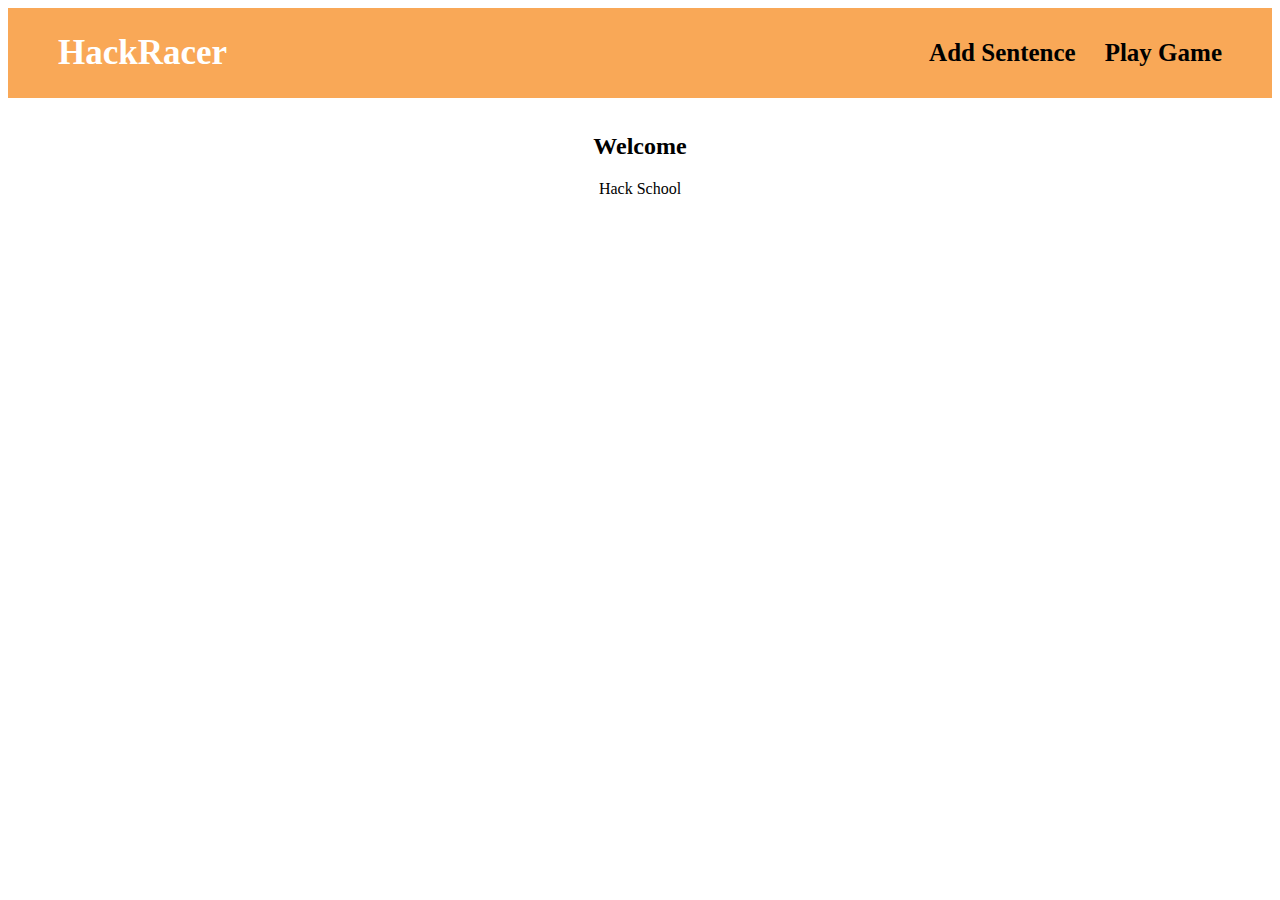
<file: index.html>
<!DOCTYPE html>
<html lang="en">
<head>
    <meta charset="UTF-8">
    <meta name="viewport" content="width=device-width, initial-scale=1.0">
    <title>HackRacer</title>
    <link rel="stylesheet" href="main.css">
    <style>
        h2{text-align: center;}
        p{text-align: center;}
        div {text-align: center;}
    </style>
</head>
<body>
    <div id="navbar">
        <div class="title">
            <a href="index.html">HackRacer</a>
        </div>

        <div class="nav-buttons">
            <a href="createSentence.html">Add Sentence</a>
            <a href="game.html">Play Game</a>
        </div>
    </div>

    <div class="welcome">
        <h2>Welcome</h2>
        <p>Hack School</p>
    </div>
</body>
</html>
</file>
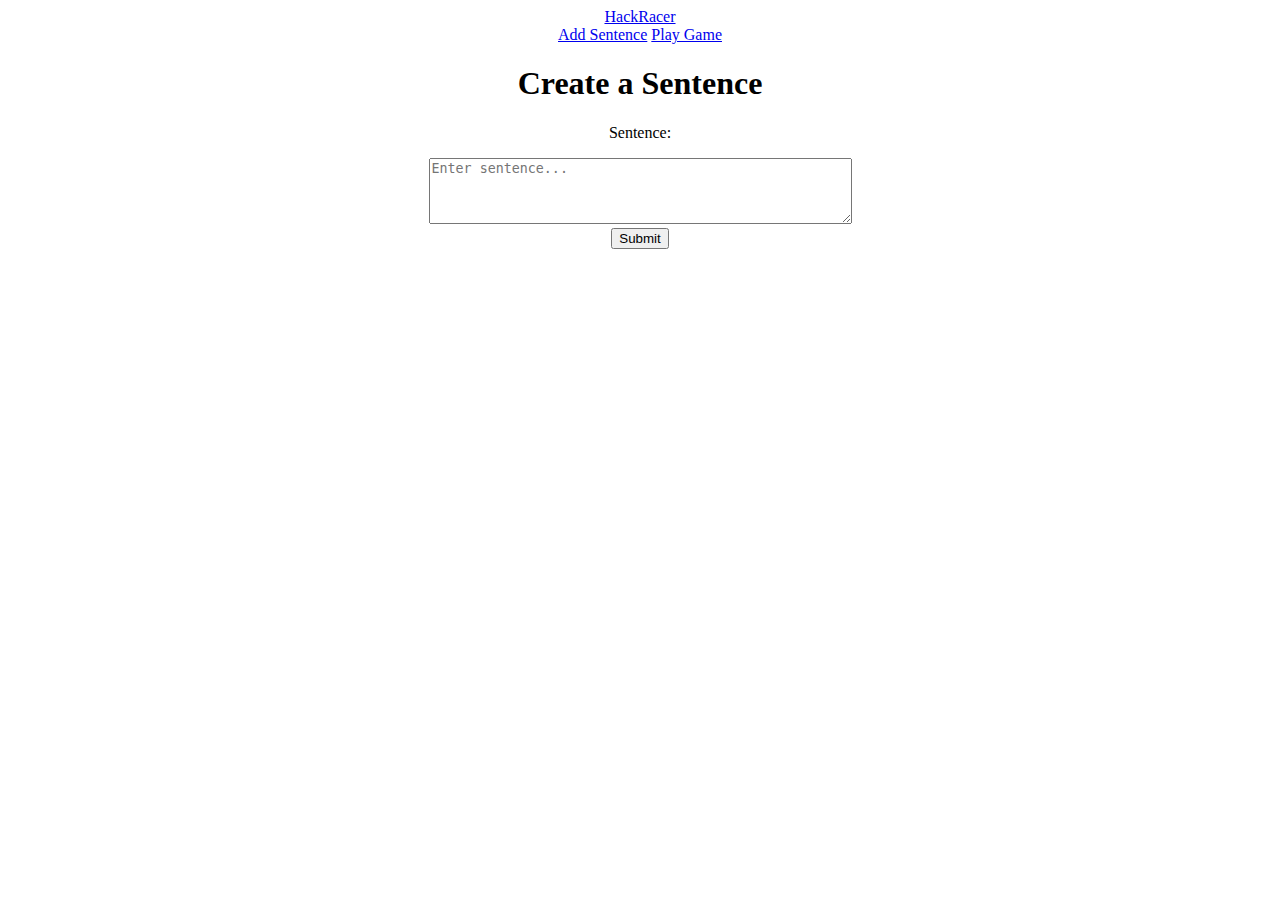
<file: createSentence.html>
<!DOCTYPE html>
<html lang="en">
    <head>
        <meta charset="UTF-8">
        <meta name="viewport" content="width=device-width, initial-scale=1.0">
        <title>HackRacer</title>
        <style>
            h2{text-align: center;}
            p{text-align: center;}
            div {text-align: center;}
        </style>
    </head>
<body>
    <div id="navbar">
        <div class="title">
            <a href="index.html">HackRacer</a>
        </div>

        <div class="nav-buttons">
            <a href="createSentence.html">Add Sentence</a>
            <a href="game.html">Play Game</a>
        </div>
    </div>

    <div class="create-sentence">
        <form class = "sentence-form">
            <h1>Create a Sentence</h1>
            <div class="form-row">
                <p><label for="text">Sentence:</label></p>
                <textarea id="sentence-area" name="sentence" rows="4" cols="50" placeholder="Enter sentence..."></textarea>
            </div>
            <input id="sentence-submission" type="submit" value="Submit"></input>
        </form>
    </div>

    <div class="table">
        <div class="row">
            
        </div>
    </div>
</body>
</html>
</file>
<file: main.css>
#navbar {
    background-color: #f9a857;
    display: flex;
    justify-content: space-between;
    align-items: center;
    margin-bottom: 35px;
    padding: 25px;
}

.title a{
    color: white;
    font-size: 35px;
    margin-left: 25px;
    text-decoration: none;
    font-weight: bolder;
    font-family: Georgia, 'Times New Roman', Times, serif;
} 

.nav-buttons a {
    color: black;
    font-size: 25px;
    margin-right: 25px;
    text-decoration: none;
    font-weight: bold;
    font-family: Georgia, 'Times New Roman', Times, serif;
}
</file>
